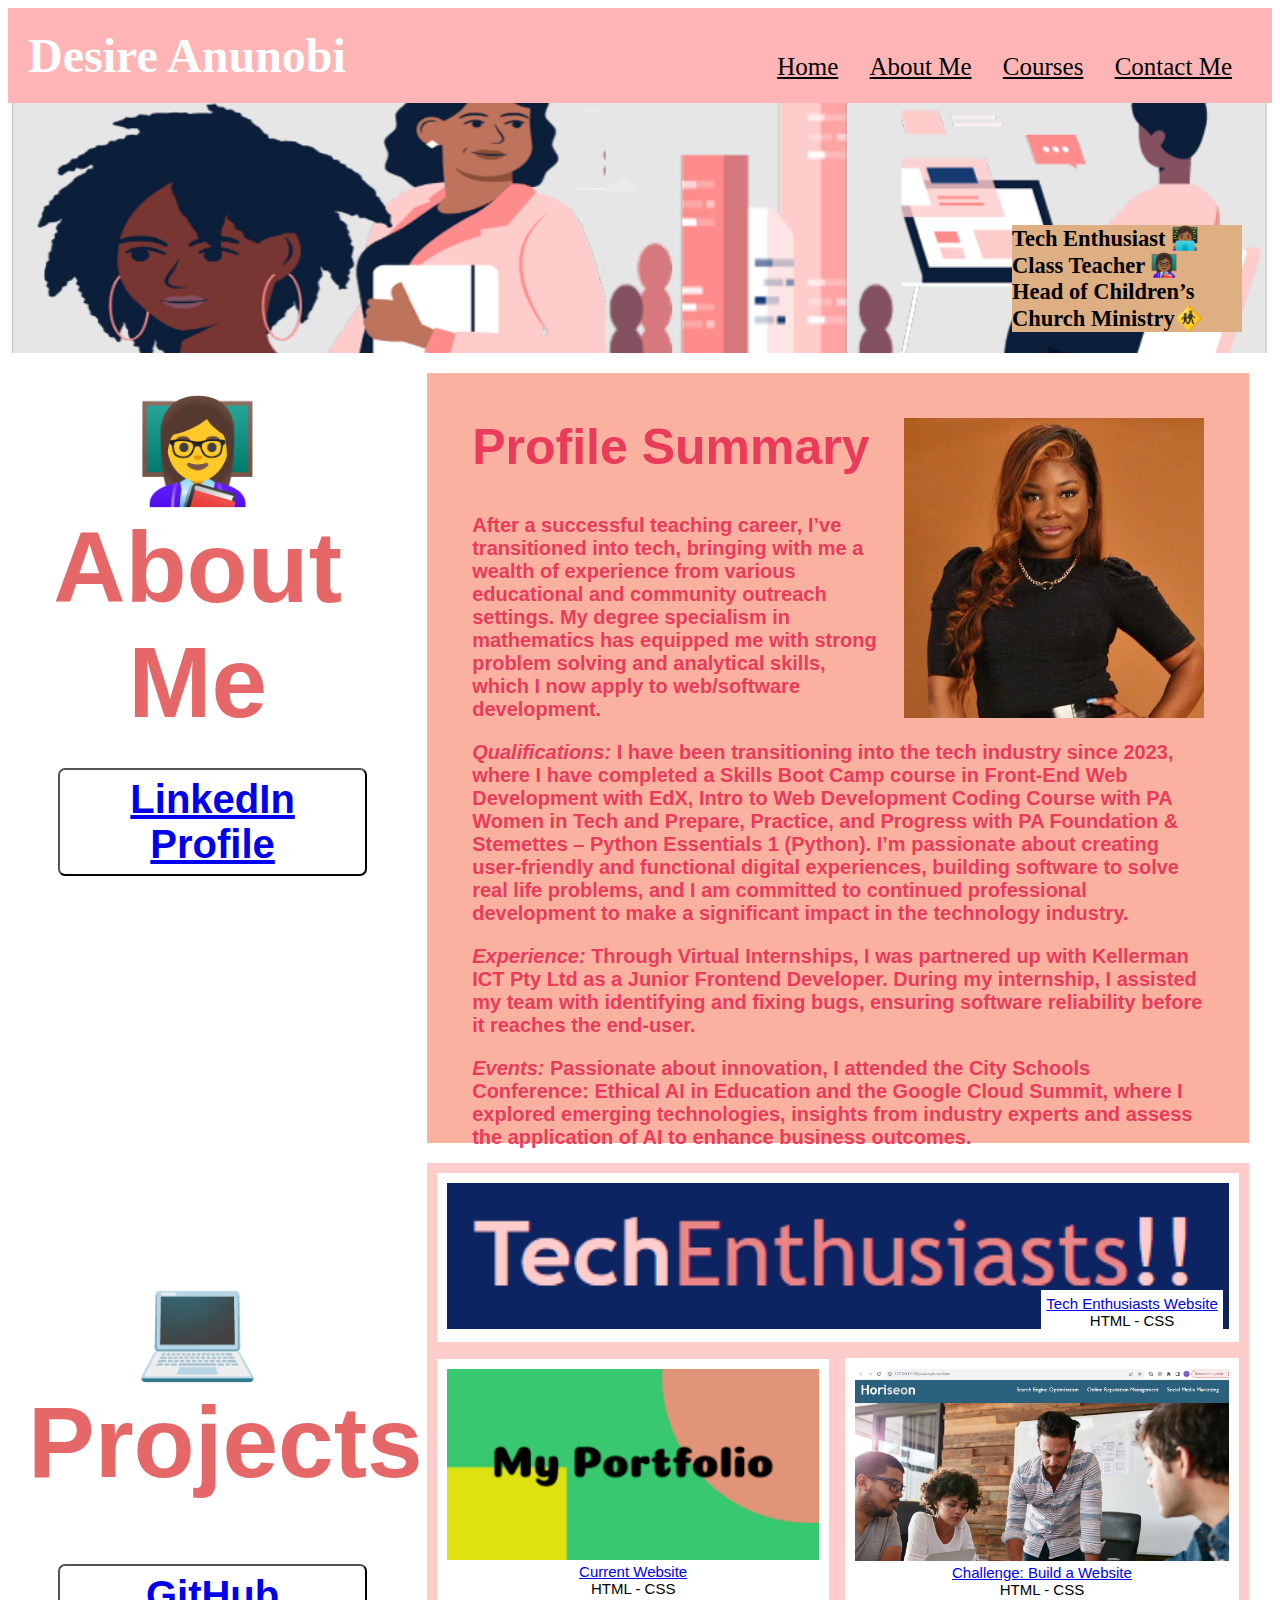
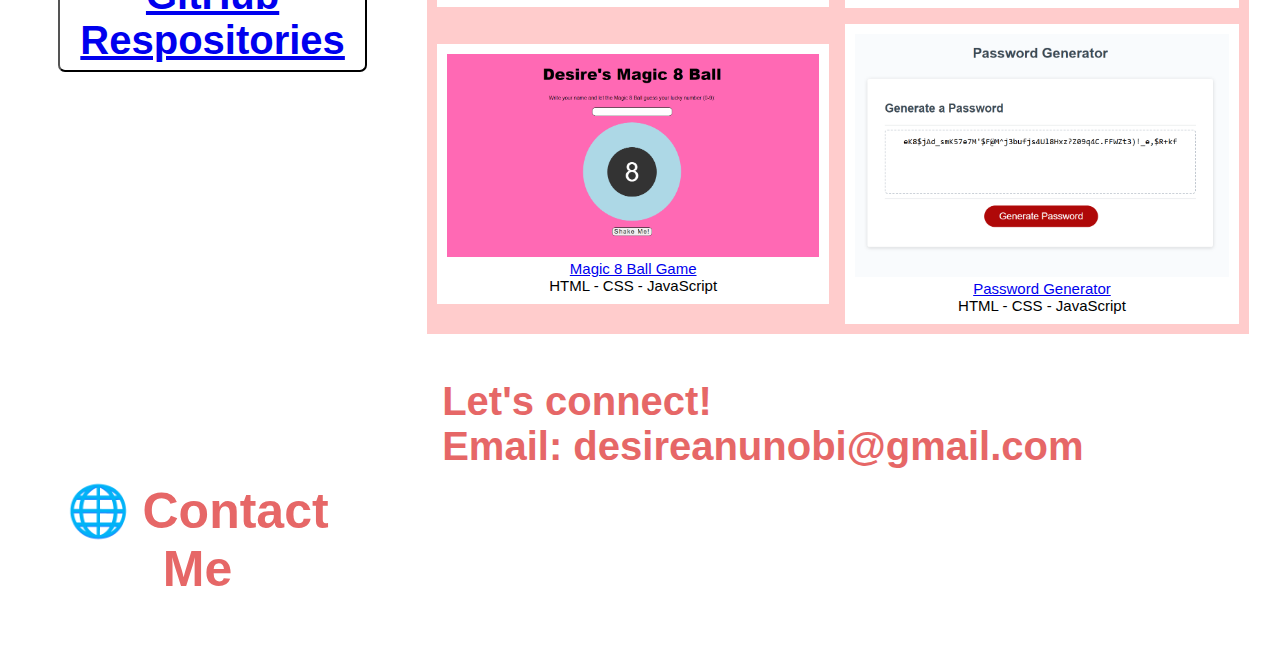
<file: index.html>
<!DOCTYPE html>
<html lang="en-gb">

<head>
  <meta charset="UTF-8">
  <meta name="viewport" content="width=device-width, initial-scale=1.0">
  <meta http-equiv="X-UA-Compatible" content="ie=edge">
  <title>Desire Anunobi // Web Developer</title>
  <link rel="stylesheet" href="./css/style.css" />
</head>

<body>
  <!-- main logo / nav -->
  <header>
    <h1>Desire Anunobi</h1>
    <nav>
      <ul class="ul">
        <li class="li">
          <a href="./index.html" class="nav-item">Home</a>
        </li>
        <li class="li">
          <a href="./about.html" class="nav-item">About Me</a>
        </li>
        <li class="li">
          <a href="./course.html" class="nav-item">Courses</a>
        </li>
        <li class="li">
          <a href="./contact.html" class="nav-item">Contact Me</a>
        </li>
      </ul>
    </nav>
  </header>

  <!-- hero banner -->
  <section class="hero-banner">
    <div id="hero-text">
      <h2> Tech Enthusiast 👩🏾‍💻 </h2>
      <h2> Class Teacher 👩🏾‍🏫 </h2>
      <h2> Head of Children’s Church Ministry🚸 </h2>
    </div>
  </section>

  <main class="page-wrapper">
    <!-- about me -->
    <section class="page-section" id="about">
      <img src="./assets/images/IMG_2171.jpg" alt="Desire" class="float-right">
      <h2><strong> Profile Summary</strong></h2>
      <br>
      <h4><strong>After a successful teaching career, I’ve transitioned into tech, bringing with me a wealth of experience from various educational and community outreach settings. My degree specialism in mathematics has equipped me with strong problem solving and analytical skills, which I now apply to web/software development.</strong> </h4>
      <h4><em>Qualifications:</em> I have been transitioning into the tech industry since 2023, where I have completed a Skills Boot Camp course in Front-End Web Development with EdX, Intro to Web Development Coding Course with PA Women in Tech and Prepare, Practice, and Progress with PA Foundation & Stemettes – Python Essentials 1 (Python). I’m passionate about creating user-friendly and functional digital experiences, building software to solve real life problems, and I am committed to continued professional development to make a significant impact in the technology industry.</h4>
      <h4><em>Experience:</em> Through Virtual Internships, I was partnered up with Kellerman ICT Pty Ltd as a Junior Frontend Developer. During my internship, I assisted my team with identifying and fixing bugs, ensuring software reliability before it reaches the end-user.</h4>
      <h4><em>Events:</em> Passionate about innovation, I attended the City Schools Conference: Ethical AI in Education and the Google Cloud Summit, where I explored emerging technologies, insights from industry experts and assess the application of AI to enhance business outcomes. </h4>
      <h4><em>Community Engagement:</em> I am actively involved in community outreach, where I have been able to use my skills to make a positive impact. I have volunteered as a Head of Children’s Church Ministry, where I have been able to use my teaching skills to mentor and guide young people.</h4>
      <br>
    </section>
    <!-- portfolio container -->
    <div class="grid-container">
      <div class="item1" id="grid-text1">
        <img src="./assets/images/logo.PNG" alt="Tech Enthusiasts" width="2000px">
          <div class="image-text">
            <a href="https://desireanunobi.github.io/tech-enthusiasts/index.html">Tech Enthusiasts Website</a>
            <p>HTML - CSS</p> 
          </div>
      </div>
      <div class="item2" id="grid-text1">
        <img src="./assets/images/Capture3.PNG" alt="Portfolio" width="1000px">
        <div id="image-text">
          <a href="https://desireanunobi.github.io/my-personal-website/">Current Website</a>
          <p>HTML - CSS</p>
        </div>
      </div>
      <div class="item3" id="grid-text1">
        <img src="./assets/images/Module 1 Challenge Screenshot 1.PNG"  alt="Skills Boot Camp in Front-End Web Development - Module-challenge" width="1000px">
        <div id="image-text">
          <a href="https://desireanunobi.github.io/sb-module-1-challenge/"> Challenge: Build a Website</a>
          <p>HTML - CSS</p>
        </div>
      </div>
      <div class="item4" id="grid-text1">
        <img src="./assets/images/magic 8 ball.PNG" alt="Magic 8 ball" width="1000px">
        <div id="image-text">
          <a href="https://replit.com/@desireanunobi/Desires-Magic-8-Ball-Game"> Magic 8 Ball Game</a>
          <p>HTML - CSS - JavaScript</p>
        </div>
      </div>
      <div class="item5" id="grid-text1">
        <img src="./assets/images/password generator.png" alt="Password Generator" width="1000px">
        <div id="image-text">
          <a href="https://github.com/DesireAnunobi/forage-jpmc-swe-task-1"> Password Generator</a>
          <p>HTML - CSS - JavaScript</p>
        </div>
      </div>
    </div>
    <!-- contact -->
    <section class="page-section" id="mycontact">
      <h3>Let's connect!</h3>
      <h3>Email: desireanunobi@gmail.com</h3>
    </section>
  </main>

  <aside class="heading">
    <!-- Add articles for the aside. -->
    <article class="title">
      <h2>👩‍🏫 About Me</h2>
      <br>
      <button class="button1"><a href="https://www.linkedin.com/in/desire-anunobi-20020797/"><strong>LinkedIn
            Profile</strong></a></button>
    </article>
    <article class="title">
      <br>
      <br>
      <br>
      <br>
      <br>
      <br>
      <br>
      <br>
      <br>
      <br>
      <br>
      <br>
      <br>
      <br>
      <br>
      <br>
      <br>
      <br>
      <br>
      <br>
      <h2>💻 Projects</h2>
      <p></p>
      <br>
      <br>
      <br>
      <button class="button2"><a href="https://github.com/DesireAnunobi"><strong>GitHub
            Respositories</strong></a></button>
    </article>
    <article class="title" id="contact">
      <br>
      <br>
      <br>
      <br>
      <br>
      <br>
      <br>
      <br>
      <br>
      <br>
      <br>
      <br>
      <br>
      <br>
      <br>
      <br>
      <br>
      <br>
      <br>
      <br>
      <br>
      <h2>🌐 Contact Me</h2>
    </article>
</file>
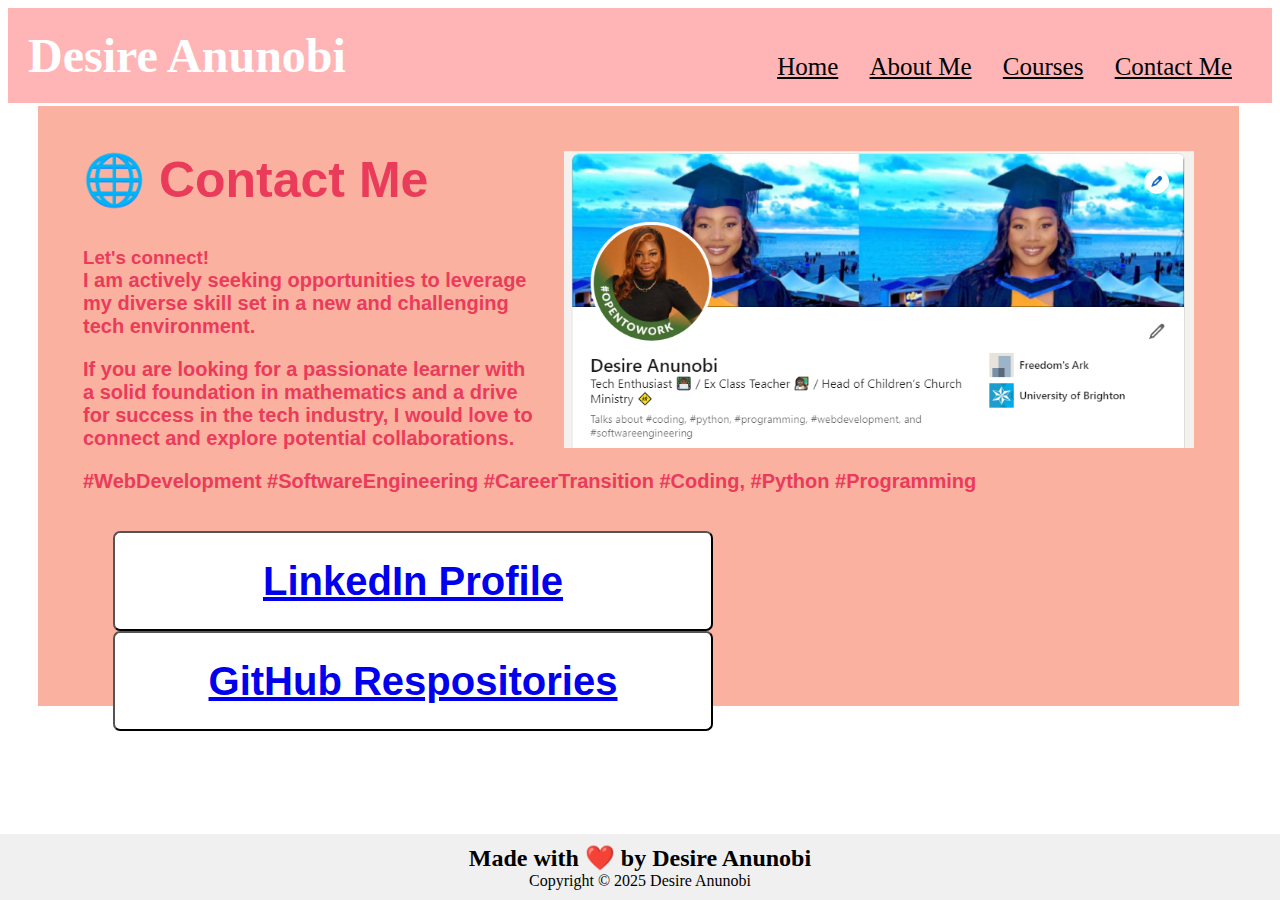
<file: contact.html>
<!DOCTYPE html>
<html lang="en-gb">

<head>
  <meta charset="UTF-8">
  <meta name="viewport" content="width=device-width, initial-scale=1.0">
  <meta http-equiv="X-UA-Compatible" content="ie=edge">
  <title>Desire Anunobi // Web Developer</title>
  <link rel="stylesheet" href="./css/style.css" />
</head>

<body>
  <!-- main logo / nav -->
  <header>
    <h1>Desire Anunobi</h1>
    <nav>
      <ul class="ul">
        <li class="li">
            <a href="./index.html" class="nav-item">Home</a>
        </li>
        <li class="li">
            <a href="./about.html" class="nav-item">About Me</a>
        </li>
        <li class="li">
            <a href="./course.html" class="nav-item">Courses</a>
        </li>
        <li class="li">
            <a href="./contact.html" class="nav-item">Contact Me</a>
        </li>
    </ul>
    </nav>
  </header>

  <main class="page-wrapper1">
    <!-- about me -->
    <section style="height: 600px;" class="page-section" id="contact">
      <img src="./assets/images/Capture5.PNG" alt="Desire" class="float-right">
      <h2>🌐 Contact Me</h2>
      <br>
      <h3>Let's connect!</h3>
      <h4>I am actively seeking opportunities to leverage my diverse skill set in a new and challenging tech environment. </h4>
      <h4>If you are looking for a passionate learner with a solid foundation in mathematics and a drive for success in the tech industry, I would love to connect and explore potential collaborations. </h4> 
      <h4>#WebDevelopment #SoftwareEngineering #CareerTransition #Coding, #Python #Programming </h4>
      <br>
      <button style="width: 600px; height: 100px;" class="button1"><a href="https://www.linkedin.com/in/desire-anunobi-20020797/"><strong>LinkedIn
            Profile</strong></a></button>
      <button style="width: 600px; height: 100px;" class="button2"><a href="https://github.com/DesireAnunobi"><strong>GitHub
            Respositories</strong></a></button>
      
    </section>
  </main>

    <!-- Add footer to the end of the code -->
        <footer class="footer">
            <h2>Made with ❤️️ by Desire Anunobi</h2>
            <p>Copyright © 2025 Desire Anunobi</p>
        </footer>
      </body>
    </html>  
</body>

</html>
</file>
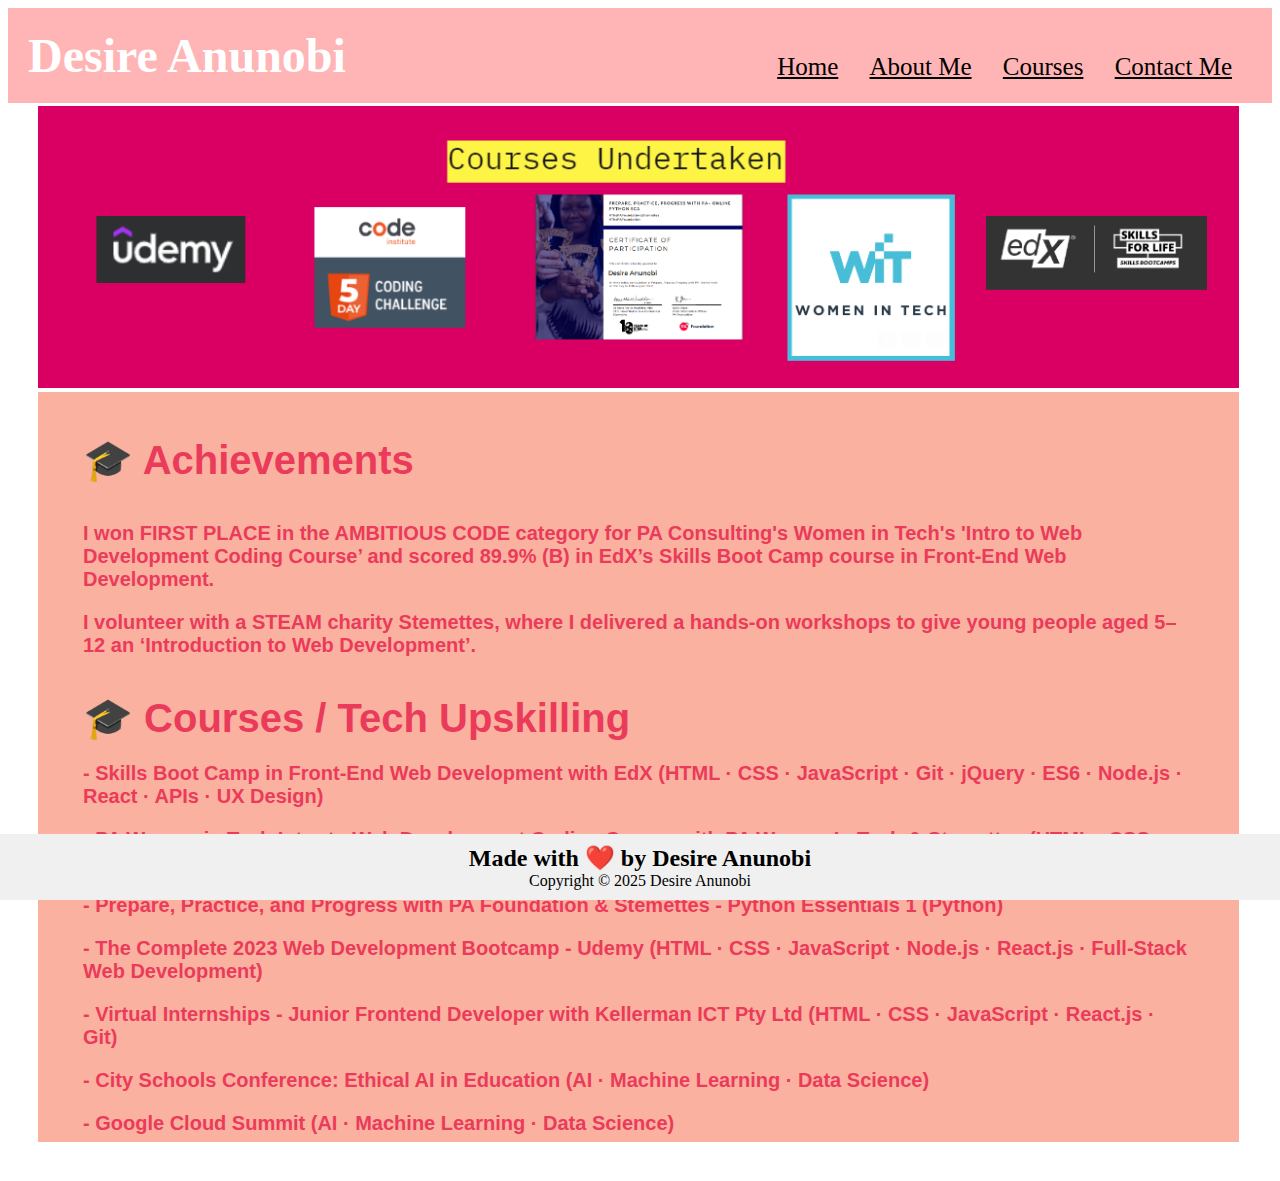
<file: course.html>
<!DOCTYPE html>
<html lang="en-gb">

<head>
  <meta charset="UTF-8">
  <meta name="viewport" content="width=device-width, initial-scale=1.0">
  <meta http-equiv="X-UA-Compatible" content="ie=edge">
  <title>Desire Anunobi // Web Developer</title>
  <link rel="stylesheet" href="./css/style.css" />
</head>

<body>
  <!-- main logo / nav -->
  <header>
    <h1>Desire Anunobi</h1>
    <nav>
      <ul class="ul">
        <li class="li">
            <a href="./index.html" class="nav-item">Home</a>
        </li>
        <li class="li">
            <a href="./about.html" class="nav-item">About Me</a>
        </li>
        <li class="li">
            <a href="./course.html" class="nav-item">Courses</a>
        </li>
        <li class="li">
            <a href="./contact.html" class="nav-item">Contact Me</a>
        </li>
    </ul>
    </nav>
  </header>

  <main class="page-wrapper1">
  <!-- portfolio container -->
    <img src="./assets/images/Capture8.PNG" alt="courses" width="100%" height="400px">
    <section class="page-section" id="page-section5" id="course">
      <h2 style="font-size: 40px;"> 🎓 Achievements </h2>
      <br>
      <h4> I won FIRST PLACE in the AMBITIOUS CODE category for PA Consulting's Women in Tech's 'Intro to Web Development Coding Course’ and scored 89.9% (B) in EdX’s Skills Boot Camp course in Front-End Web Development.</h4>
      <h4> I volunteer with a STEAM charity Stemettes, where I delivered a hands-on workshops to give young people aged 5–12 an ‘Introduction to Web Development’.</h4>
      <br> 
      <h2 style="font-size: 40px;"> 🎓 Courses / Tech Upskilling </h2>
      <h4>- Skills Boot Camp in Front-End Web Development with EdX (HTML · CSS · JavaScript · Git · jQuery · ES6 · Node.js · React · APIs · UX Design) </h4>
      <h4>- PA Women in Tech Intro to Web Development Coding Course with PA Women In Tech & Stemettes (HTML · CSS · JavaScript · Git) </h4>
      <h4>- Prepare, Practice, and Progress with PA Foundation & Stemettes - Python Essentials 1 (Python) </h4>
      <h4>- The Complete 2023 Web Development Bootcamp - Udemy (HTML · CSS · JavaScript · Node.js · React.js · Full-Stack Web Development) </h4>
      <h4>- Virtual Internships - Junior Frontend Developer with Kellerman ICT Pty Ltd (HTML · CSS · JavaScript · React.js · Git) </h4>
      <h4>- City Schools Conference: Ethical AI in Education (AI · Machine Learning · Data Science)</h4>
      <h4>- Google Cloud Summit (AI · Machine Learning · Data Science)</h4>
      <br>  
    </section>
  </main>
    
    <!-- Add footer to the end of the code -->
        <footer class="footer">
            <h2>Made with ❤️️ by Desire Anunobi</h2>
            <p>Copyright © 2025 Desire Anunobi</p>
        </footer> 
</body>
</html>
</file>
<file: css/style.css>
/* Main Body Layout*/

* {
  box-sizing: border-box;
}

body {
  margin: 200;
  padding: 200;
  font-family: Georgia, 'Times New Roman', Times, serif;
  background-color: #ffffff;
}

h1,
h2,
h3,
h4,
h5,
h6 {
  margin: 0;
}

p {
  margin: 0;
}

/* Header */
header {
  padding: 20px;
  font-family: Georgia, 'Times New Roman', Times, serif;
  background-color: 	#ffb5b5;
  color: #fab1a0;
}

header h1 {
  display: inline-block;
  font-size: 48px;
  background-color: 	#ffb5b5;
  color: #ffffff;
}


/* Navigation Bar */
header nav {
  margin-right: 20px;
  float: right;
  font-family: Georgia, 'Times New Roman', Times, serif;
  font-size: 25px;
}

header nav ul {
  list-style-type: none;
}

header nav ul li {
  display: inline-block;
  margin-left: 25px;
}

.nav-item { 
  color: #000000;
}

/* Background Image */
.hero-banner {
  height: 250px;
  width: 100%;
  margin-bottom: 20px;
  background-image: url("../assets/images/banner.png");
  background-size: cover;
  background-position: center;
  position: relative;
}

#hero-text {
  background-color: #ddaf83;
  width: 230px;
  position: absolute;
  bottom: 21px;
  right: 30px;
  font-size: 15px;
}

/* Images in Main Content*/
.float-left {
  float: left;
  margin-right: 25px;
}

.float-right {
  float: right;
  margin-left: 25px;
}

/*Main Content*/

.page-wrapper {
  width: 65%;
  display: inline-block;
  margin-left: 20px;
}

.page-wrapper1 {
  width: 95%;
  display: inline-block;
  margin-left: 30px;
  margin-right: 20px;
}


.page-section {
  margin-bottom: 20px;
  padding: 45px;
  height: 770px;
  font-family: 'Gill Sans', 'Gill Sans MT', Calibri, 'Trebuchet MS', sans-serif;
  background-color: #fab1a0;
  color: #eb3b5a;
}

#page-section1 {
  height: 170px;
  background-image: url(../assets/images/02-hero-bg.jpg); width: 100%;
}

#page-section2 {
  height: 280px;
}

#page-section3 {
  height: 490px;
}

#page-section3 img{
  max-height: 350px;
  max-width: 500px;
}
#page-section4 {
  height: 540px;
}

#page-section5 {
  height: 750px;
}

#contact img {
  max-height: 470px;
  max-width: 630px;
}



.page-section img {
  max-height: 300px;
  max-width: 430px;
}

.page-section h2 {
  margin-bottom: 20px;
  font-size: 50px;
}

.page-section h4 {
  margin-bottom: 20px;
  font-size: 20px;
}

#mycontact {
  height: 110px;
  background-color: #ffffff;
  color: #e66767;
  height: 200px;
  padding: 45px 15px;
}

#mycontact h3{
  font-size: 40px;
}


/* Project Grid */

.grid-container {
  display: grid;
  grid-template-columns: auto auto;
  gap: 16px; /* Adjust the gap as needed */
  background-color: #ffcccc;
  padding: 10px;
  align-items: center;
  justify-content: center;
  position: relative;
}

.grid-container > div {
  background-color: rgba(255, 255, 255, 0.8);
  text-align: center;
  padding: 10px;
  font-size: 30px;
}

.item1 {
  grid-column: 1 / 2;
  grid-column: span 2;
}

img {
  max-width: 100%;
  height: auto;
}

.image-text {
  position: absolute;
  bottom: 8px;
  right: 16px;
  background-color: white;
  padding: 5px;
}

#grid-text1 {
  background-color: #ffffff;
  /* width: 230px; */
  position: relative;
  /* bottom: 15px;
  right: 30px; */
  font-size: 15px;
  font-family: 'Gill Sans', 'Gill Sans MT', Calibri, 'Trebuchet MS', sans-serif;
}

#grid-text2 {
  background-color: #ffffff;
  width: 230px;
  position: absolute;
  bottom: 15px;
  right: 30px;
  font-size: 15px;
  font-family: 'Gill Sans', 'Gill Sans MT', Calibri, 'Trebuchet MS', sans-serif;
}

#grid-text3 {
  background-color: #ffffff;
  width: 230px;
  position: absolute;
  bottom: 15px;
  right: 30px;
  font-size: 15px;
  font-family: 'Gill Sans', 'Gill Sans MT', Calibri, 'Trebuchet MS', sans-serif;
}

#grid-text4 {
  background-color: #ffffff;
  width: 230px;
  position: absolute;
  bottom: 15px;
  right: 30px;
  font-size: 15px;
  font-family: 'Gill Sans', 'Gill Sans MT', Calibri, 'Trebuchet MS', sans-serif;
}

#grid-text5 {
  background-color: #ffffff;
  width: 230px;
  position: absolute;
  bottom: 15px;
  right: 30px;
  font-size: 15px;
  font-family: 'Gill Sans', 'Gill Sans MT', Calibri, 'Trebuchet MS', sans-serif;
}

/* Aside Section */
.heading {
  margin-right: 20px;
  padding: 20px;
  clear: both;
  float: left;
  width: 30%;
  height: 100%;
  font-family: 'Gill Sans', 'Gill Sans MT', Calibri, 'Trebuchet MS', sans-serif;
  background-color: #ffffff;
}

.title {
  margin-bottom: 32px;
  color: #e66767;
}

.title h2 {
  margin-bottom: 10px;
  text-align: center;
  font-size: 100px;
}

.title h3 {
  margin-bottom: 10px;
  text-align: center;
  font-size: 50px;
}

#contact h2 {
  font-size: 50px;
}

.title img {
  display: block;
  margin: 10px auto;
  max-width: 150px;
}

/* Features*/
button {
  border-radius: 7px;
  background-color: #ffffff;
  text-align: center;
  padding: 7px 10px 7px 10px;
  cursor:grab;
  margin-left: 30px;
  font-size: 40px;
  font-weight: 400;
  font-family:'Gill Sans', 'Gill Sans MT', Calibri, 'Trebuchet MS', sans-serif
}


.button2 {
  margin-left: 30px;
}

.footer {
  position: fixed;
  bottom: 0;
  left: 50%;
  transform: translateX(-50%);
  width: 100%;
  background-color: #f0f0f0; 
  text-align: center;
  padding: 10px;
}
</file>
